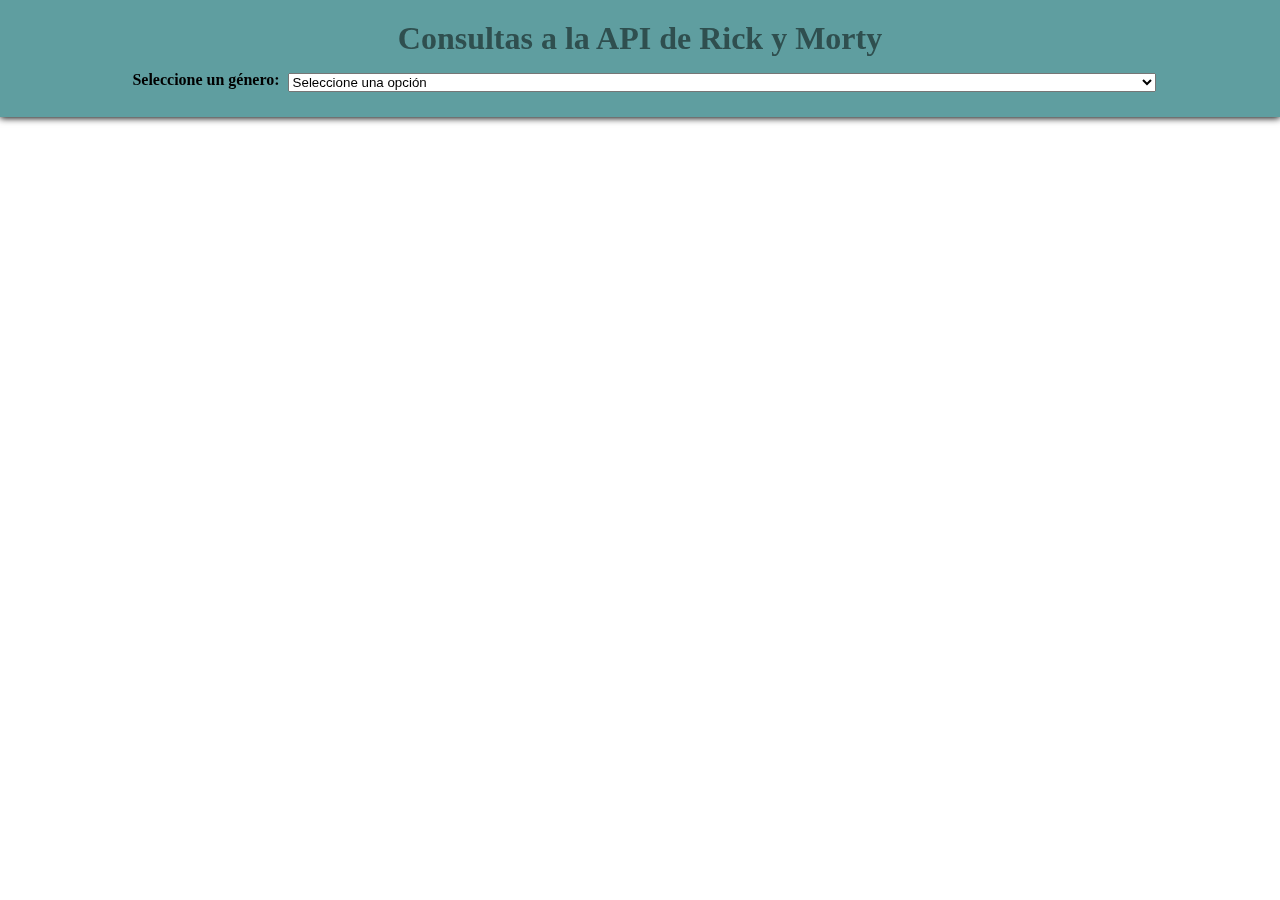
<file: index.html>
<!DOCTYPE html>
<html lang="es">

<head>
    <meta charset="UTF-8">
    <meta http-equiv="X-UA-Compatible" content="IE=edge">
    <meta name="viewport" content="width=device-width, initial-scale=1.0">
    <title>Api Rick y Morty</title>
    <link rel="stylesheet" href="css/styles.css">
    <link rel="stylesheet" href="https://cdnjs.cloudflare.com/ajax/libs/font-awesome/5.15.3/css/all.min.css"
        integrity="sha512-iBBXm8fW90+nuLcSKlbmrPcLa0OT92xO1BIsZ+ywDWZCvqsWgccV3gFoRBv0z+8dLJgyAHIhR35VZc2oM/gI1w=="
        crossorigin="anonymous" referrerpolicy="no-referrer" />
</head>

<body>

    <header>
        <div class="wrapper">
            <h1>Consultas a la API de Rick y Morty</h1>
            <label for="genderFilter">Seleccione un género: </label>
            <select name="genderFilter" id="genderFilter">
                <option value="">Seleccione una opción</option>
                <option value="genderless">Sin genero identificado</option>
                <option value="unknown">No hay datos al respecto</option>
                <option value="male">Masculino</option>
                <option value="female">Femenino</option>
            </select>
            <nav id='pageSelector'>
            </nav>
        </div>
    </header>

    <main>
        <div class="wrapper">
            <aside><i class="fas fa-arrow-circle-left"></i></aside>
            <section id="characters">
                <!-- <article>
                        <figure>
                            <img src="images/índice.png" alt="">
                        </figure>
                        <div>
                            <h3>Nombre</h3>
                            <p>Estado</p>
                        </div>
                        <button id="goToCharacter">Ir</button>
                    </article> -->
            </section>
            <aside><i class="fas fa-arrow-circle-right"></i></aside>
        </div>
    </main>
    <script src="js/main.js" type='module'></script>
</body>

</html>
</file>
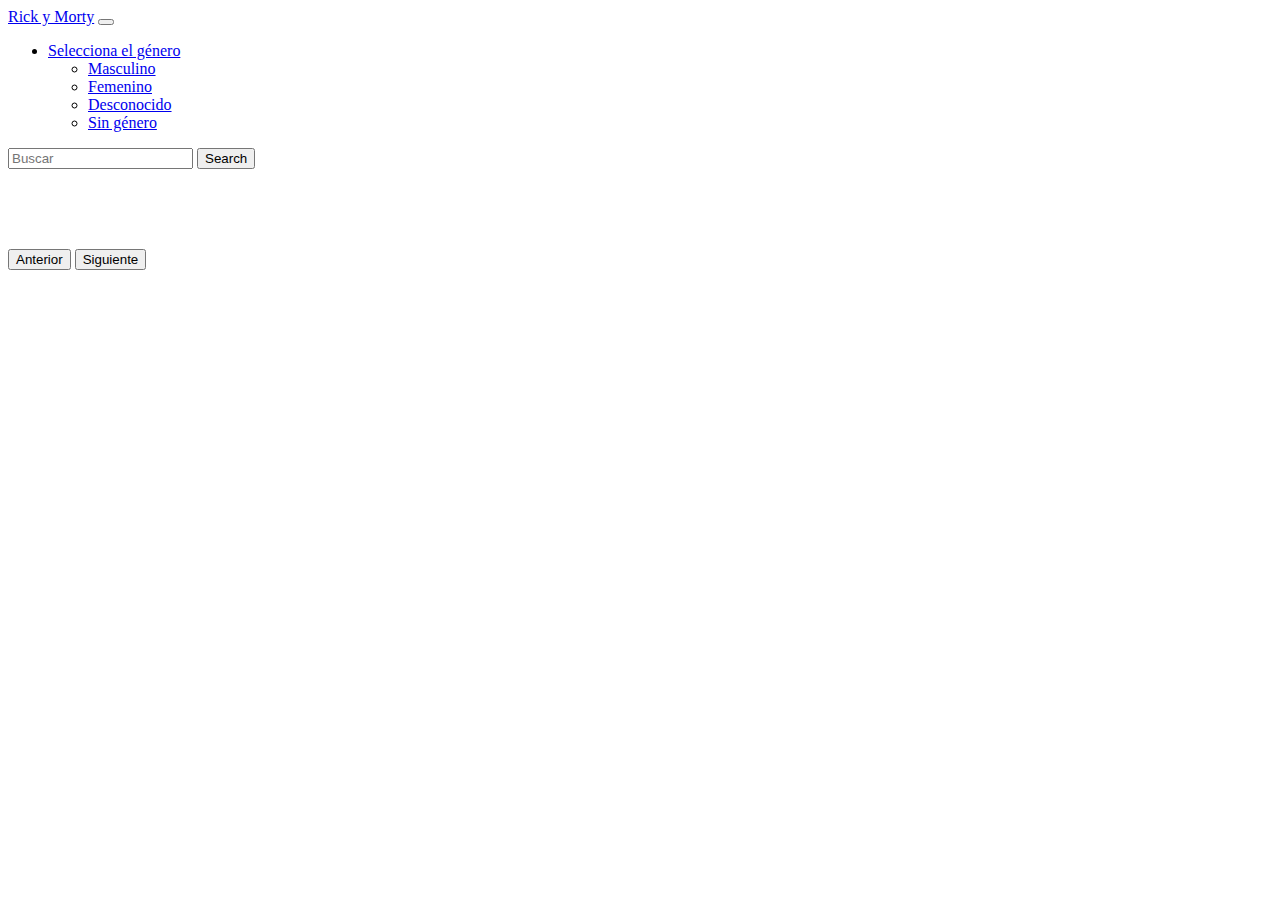
<file: correccion/index.html>
<!DOCTYPE html>
<html lang="en">

<head>
    <meta charset="UTF-8">
    <meta http-equiv="X-UA-Compatible" content="IE=edge">
    <meta name="viewport" content="width=device-width, initial-scale=1.0">
    <title>Document</title>
    <link href="https://cdn.jsdelivr.net/npm/bootstrap@5.0.2/dist/css/bootstrap.min.css" rel="stylesheet"
        integrity="sha384-EVSTQN3/azprG1Anm3QDgpJLIm9Nao0Yz1ztcQTwFspd3yD65VohhpuuCOmLASjC" crossorigin="anonymous">
    <link rel="stylesheet" href="css/styles.css">
</head>

<body>
    <div class="wrapper">
        <header>
            <nav class="navbar navbar-expand-lg navbar-light bg-light">
                <div class="container-fluid">
                    <a class="navbar-brand" href="#">Rick y Morty</a>
                    <button class="navbar-toggler" type="button" data-bs-toggle="collapse"
                        data-bs-target="#navbarSupportedContent" aria-controls="navbarSupportedContent"
                        aria-expanded="false" aria-label="Toggle navigation">
                        <span class="navbar-toggler-icon"></span>
                    </button>
                    <div class="collapse navbar-collapse" id="navbarSupportedContent">
                        <ul class="navbar-nav me-auto mb-2 mb-lg-0">
                            <li class="nav-item dropdown">
                                <a class="nav-link dropdown-toggle" href="#" id="navbarDropdown" role="button"
                                    data-bs-toggle="dropdown" aria-expanded="false">
                                    Selecciona el género
                                </a>
                                <ul class="dropdown-menu" aria-labelledby="navbarDropdown">
                                    <li><a data-gender="male" class="dropdown-item" href="#">Masculino</a></li>
                                    <li><a data-gender="female" class="dropdown-item" href="#">Femenino</a></li>
                                    <li><a data-gender="unknown" class="dropdown-item" href="#">Desconocido</a></li>
                                    <li><a data-gender="genderless" class="dropdown-item" href="#">Sin género</a></li>
                                </ul>
                            </li>
                        </ul>
                        <form class="d-flex" id="search">
                            <input class="form-control me-2" type="search" placeholder="Buscar" aria-label="Search">
                            <button class="btn btn-outline-success" type="submit">Search</button>
                        </form>
                    </div>
                </div>
            </nav>
            <div id="alerts" class="container">
            </div>
        </header>
        <main>
            <section class="container-fluid">
                <div class="row mb-80">
                </div>
                <div class="row fixed-bottom bg-dark">
                    <button class="col btn btn-lg btn-danger m-3">Anterior</button>
                    <button class="col btn btn-lg btn-danger m-3">Siguiente</button>
                </div>
            </section>
        </main>
    </div>
    <script src="https://cdn.jsdelivr.net/npm/bootstrap@5.0.2/dist/js/bootstrap.bundle.min.js"
        integrity="sha384-MrcW6ZMFYlzcLA8Nl+NtUVF0sA7MsXsP1UyJoMp4YLEuNSfAP+JcXn/tWtIaxVXM"
        crossorigin="anonymous"></script>
    <script src="js/main.js" type='module'></script>
</body>

</html>
</file>
<file: css/styles.css>
* {
    margin: 0px;
    padding: 0px;
    box-sizing: border-box;
}

img {
    width: 100%;
    height: auto;
    display: block;
}


header {
    width: 100%;
    background-color: cadetblue;
    text-align: center;
    padding: 20px;
    margin-bottom: 10px;
    box-shadow: 0px 1px 7px black;
    position: fixed;
}

header h1 {
    color: darkslategrey;
    text-shadow: 1px white;
    width: 100%;
}

.wrapper {
    display: flex;
    flex-wrap: wrap;
    justify-content: center;
    align-items: center;
}

.wrapper label {
    margin-top: 6px;
    font-weight: 800;
    padding: 8px;
}

#genderFilter {
    margin-top: 10px;
    align-items: center;
    width: 70%;
}

#characters {
    padding: 30px;
    width: 80%;
    display: flex;
    flex-wrap: wrap;
    margin-top: 100px
}

.wrapper>aside {
    align-items: center;
    text-align: center;
    width: 10%;
}

.wrapper>aside>i {
    font-size: 6em;
    color: cadetblue;
    text-shadow: 1px 1px 7px black;
}

.wrapper>aside>i:hover {
    cursor: pointer;
}


/* InfoCard for Character */
article {
    width: calc(33.333% - 40px);
    height: calc(100% - 40px);
    display: flex;
    flex-wrap: wrap;
    box-shadow: 1px 3px 10px rgb(61, 60, 60);
    margin: 20px;
    border-radius: 10px;
    overflow: hidden;
}

article figure {
    width: calc(30% - 25px);
    margin: 20px 0px 15px 25px;
}

article figure img {
    border-radius: 50%;
    border: 1px solid black;
}

article div {
    text-align: center;
}

article .cardInfo {
    width: 70%;
    display: flex;
    flex-direction: column;
    justify-content: center;
}

article .cardInfo h3 {
    margin-bottom: 30px;
    font-size: 1.5em;
}

article .cardInfo p {
    font-size: 1.2em;
}

article .characterButton {
    background-color: cadetblue;
    width: 100%;
    justify-content: center;
    align-items: center;
    border-top: 1px solid cadetblue;
    box-shadow: 0px -1px 2px gray;
}

article a {
    display: block;
    width: 100%;
    font-size: 2em;
    color: white;
    text-shadow: 1px 1px 2px white;
    text-decoration: none;
}

article a:hover {
    cursor: pointer
}

/* End InfoCard for Character */
</file>
<file: correccion/css/styles.css>
.miclase {
    border-bottom: 4px solid tomato;
}

.caja {
    background-color: black;
    height: 200px;
}

.card {
    border-radius: 0px;
    border: 0px;
}

.rounded-circle {
    border: 3px solid cadetblue
}

.mb-80 {
    margin-bottom: 80px;
}
</file>
